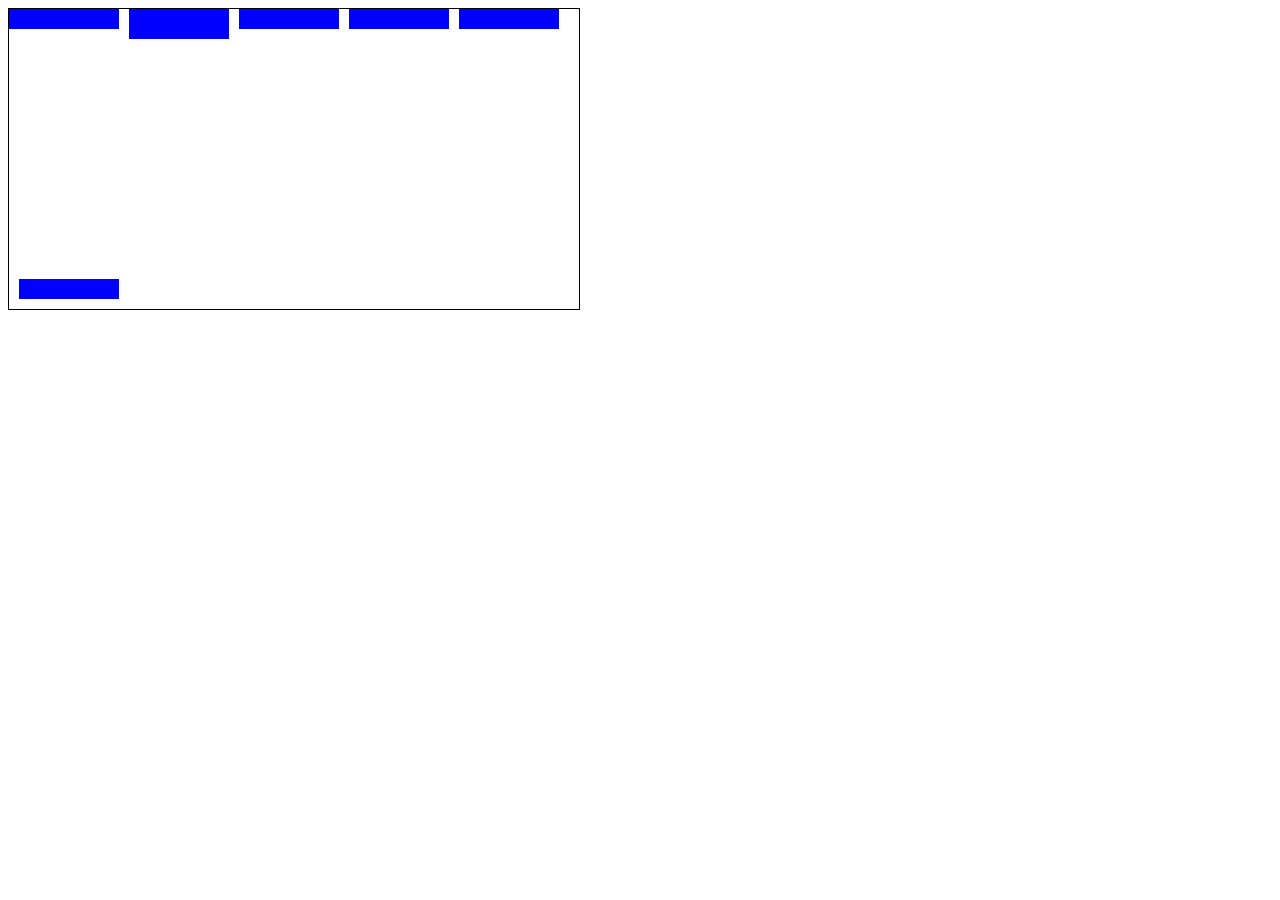
<file: Breakout/index.html>
<!DOCTYPE html>
<html lang="en">
<head>
    <meta charset="UTF-8">
    <meta name="viewport" content="width=device-width, initial-scale=1.0">
    <title>Breakout</title>
    <link rel="stylesheet" href="Style.css">
</head>
<body>
    <div class="grid">
        <div class="block">

        </div>
    </div>





    <script src="app.js" charset="UTF-8"></script>
</body>
</html>
</file>
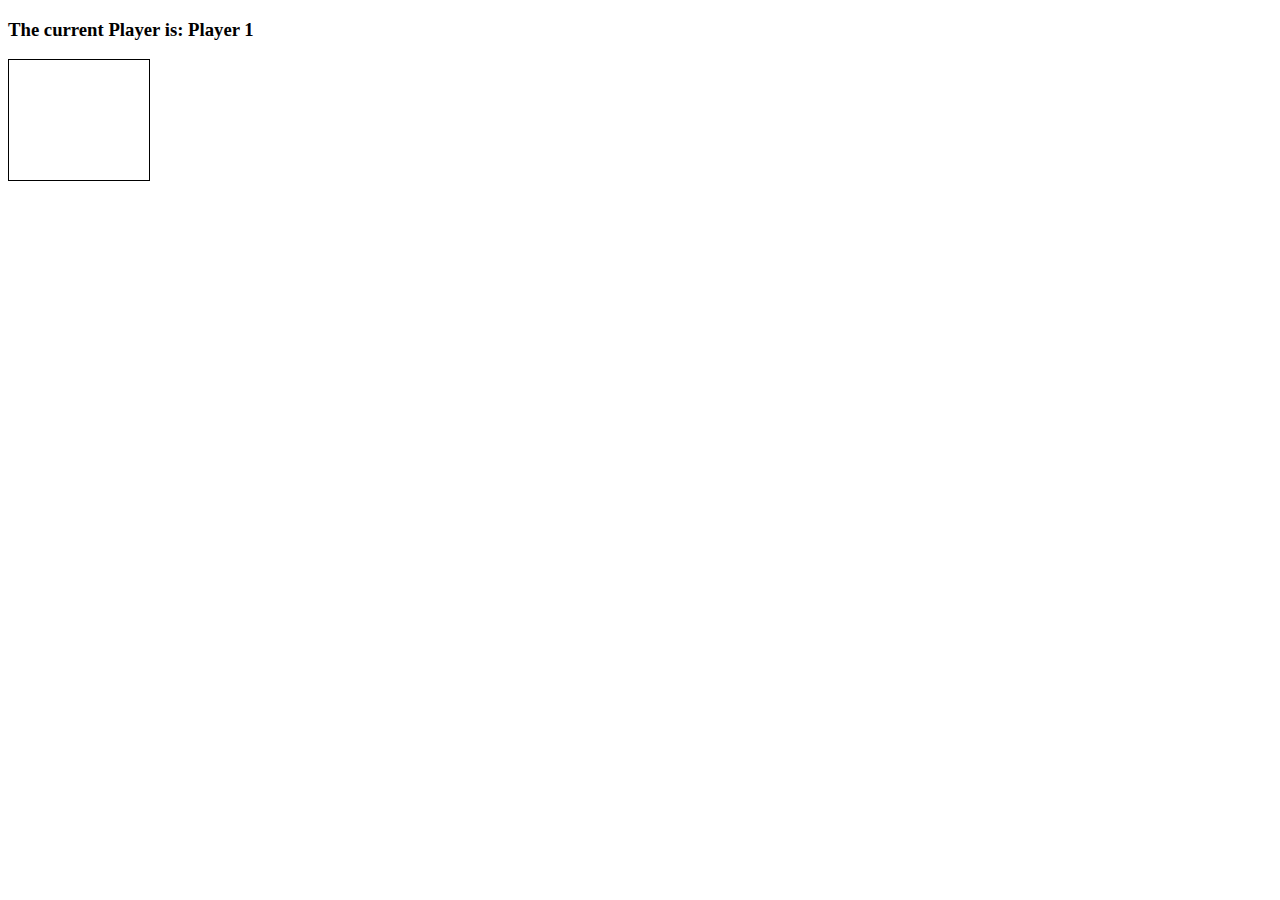
<file: connect-four/index.html>
<!doctype html>

<html lang="en">
<head>
  <meta charset="utf-8">
  <title>Connect Four</title>
  <link rel="stylesheet" href="style.css">
  <script src="app.js" charset="utf-8"></script>
</head>
<body>
  <h3>The current Player is: Player <span id="current-player">1</span></h3>
  <h3 id="result"></h3>

  <div class="grid">
    <div></div>
    <div></div>
    <div></div>
    <div></div>
    <div></div>
    <div></div>
    <div></div>
    <div></div>
    <div></div>
    <div></div>
    <div></div>
    <div></div>
    <div></div>
    <div></div>
    <div></div>
    <div></div>
    <div></div>
    <div></div>
    <div></div>
    <div></div>
    <div></div>
    <div></div>
    <div></div>
    <div></div>
    <div></div>
    <div></div>
    <div></div>
    <div></div>
    <div></div>
    <div></div>
    <div></div>
    <div></div>
    <div></div>
    <div></div>
    <div></div>
    <div></div>
    <div></div>
    <div></div>
    <div></div>
    <div></div>
    <div></div>
    <div></div>
    <div class="taken"></div>
    <div class="taken"></div>
    <div class="taken"></div>
    <div class="taken"></div>
    <div class="taken"></div>
    <div class="taken"></div>
    <div class="taken"></div>
  </div>
  <!-- <script src="app.js" charset="utf-8"></script> -->
</body>
</html>
</file>
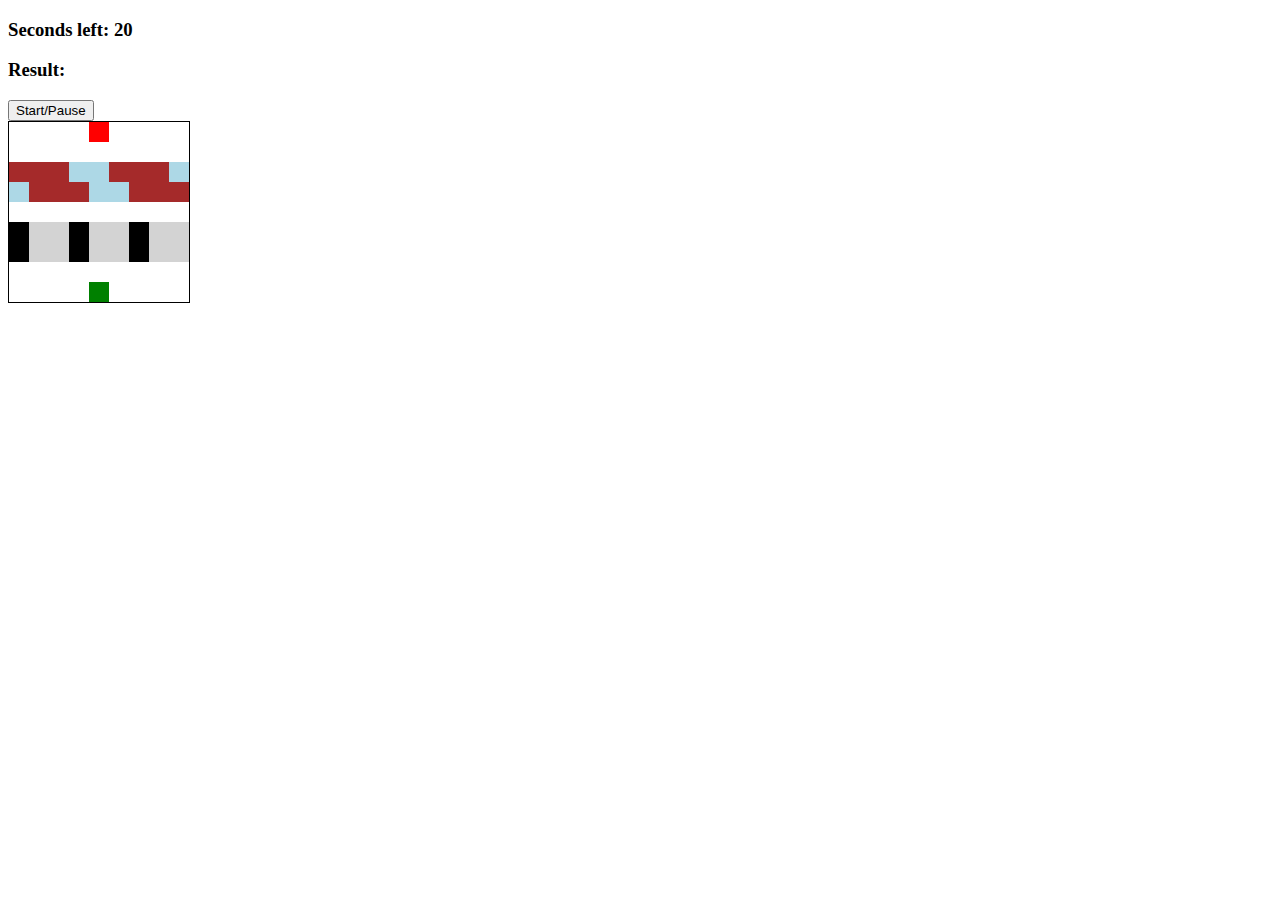
<file: Frogger/index.html>
<!DOCTYPE html>
<html lang="en">
<head>
    <meta charset="UTF-8">
    <title>Frogger</title>
    <link rel="stylesheet" type="text/css" href="style.css">
</head>
<body>

    <h3>Seconds left: <span id="time-left">20</span></h3>
    <h3>Result: <span id="result"></span></h3>

    <button id="start-pause-button">Start/Pause</button>

    <div class="grid">
        <div></div>
        <div></div>
        <div></div>
        <div></div>
        <div class="ending-block"></div>
        <div></div>
        <div></div>
        <div></div>
        <div></div>
        <div></div>
        <div></div>
        <div></div>
        <div></div>
        <div></div>
        <div></div>
        <div></div>
        <div></div>
        <div></div>
        <div class="log-left l1"></div>
        <div class="log-left l2"></div>
        <div class="log-left l3"></div>
        <div class="log-left l4"></div>
        <div class="log-left l5"></div>
        <div class="log-left l1"></div>
        <div class="log-left l2"></div>
        <div class="log-left l3"></div>
        <div class="log-left l4"></div>
        <div class="log-right l5"></div>
        <div class="log-right l1"></div>
        <div class="log-right l2"></div>
        <div class="log-right l3"></div>
        <div class="log-right l4"></div>
        <div class="log-right l5"></div>
        <div class="log-right l1"></div>
        <div class="log-right l2"></div>
        <div class="log-right l3"></div>
        <div></div>
        <div></div>
        <div></div>
        <div></div>
        <div></div>
        <div></div>
        <div></div>
        <div></div>
        <div></div>
        <div class="car-left c1"></div>
        <div class="car-left c2"></div>
        <div class="car-left c3"></div>
        <div class="car-left c1"></div>
        <div class="car-left c2"></div>
        <div class="car-left c3"></div>
        <div class="car-left c1"></div>
        <div class="car-left c2"></div>
        <div class="car-left c3"></div>
        <div class="car-right c1"></div>
        <div class="car-right c2"></div>
        <div class="car-right c3"></div>
        <div class="car-right c1"></div>
        <div class="car-right c2"></div>
        <div class="car-right c3"></div>
        <div class="car-right c1"></div>
        <div class="car-right c2"></div>
        <div class="car-right c3"></div>
        <div></div>
        <div></div>
        <div></div>
        <div></div>
        <div></div>
        <div></div>
        <div></div>
        <div></div>
        <div></div>
        <div></div>
        <div></div>
        <div></div>
        <div></div>
        <div class="starting-block frog"></div>
        <div></div>
        <div></div>
        <div></div>
        <div></div>
    </div>

    <script src="app.js"></script>
</body>
</html>
</file>
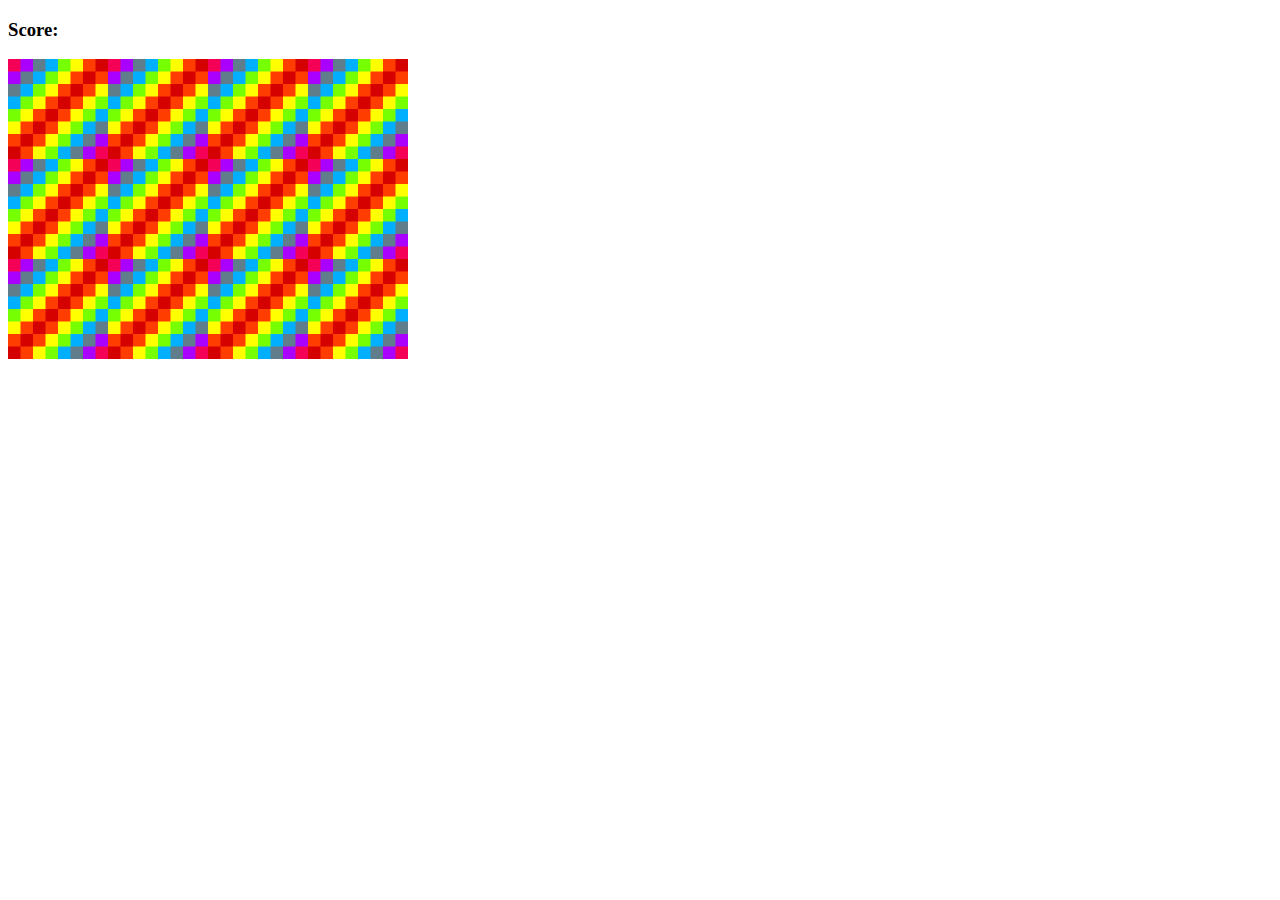
<file: MemoryGame/index.html>
<!DOCTYPE html>
<html lang="en">
<head>
    <meta charset="UTF-8">
    <meta name="viewport" content="width=device-width, initial-scale=1.0">
    <title>Memory Game</title>
    <link rel="stylesheet" href="styles.css"></link>
</head>
<body>
    <h3>Score: <span id="result"></span></h3>
    <div id="grid">
        
    </div>




    <script src="app.js" charset="UTF-8"> </script>
</body>
</html>
</file>
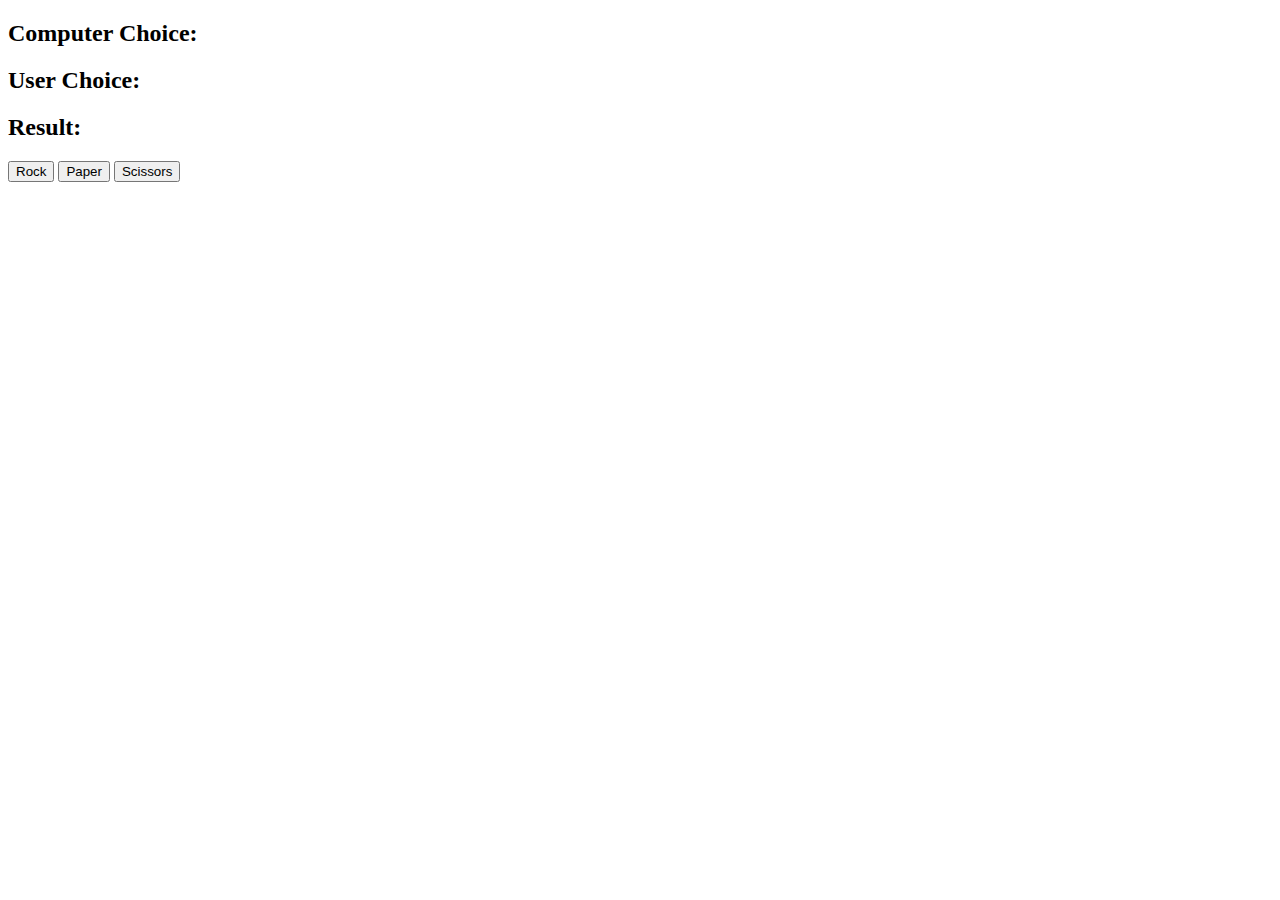
<file: RockPaperScissors/index.html>
<!DOCTYPE html>
<html lang="en">
<head>
    <meta charset="UTF-8">
    <meta name="viewport" content="width=device-width, initial-scale=1.0">
    <title>Rock Paper Scissors Game</title>
</head>
<body>
    
    <h2>Computer Choice: <span id="computer_choice"></span></h2>
    <h2>User Choice: <span id="user_choice"></span></h2>
    <h2>Result: <span id="result"></span></h2>

    <button id="rock">Rock</button>
    <button id="Paper">Paper</button>
    <button id="Scissors">Scissors</button>
    <!-- <button></button> -->

    <script src="app.js" charset="UTF-8"></script>
</body>
</html>
</file>
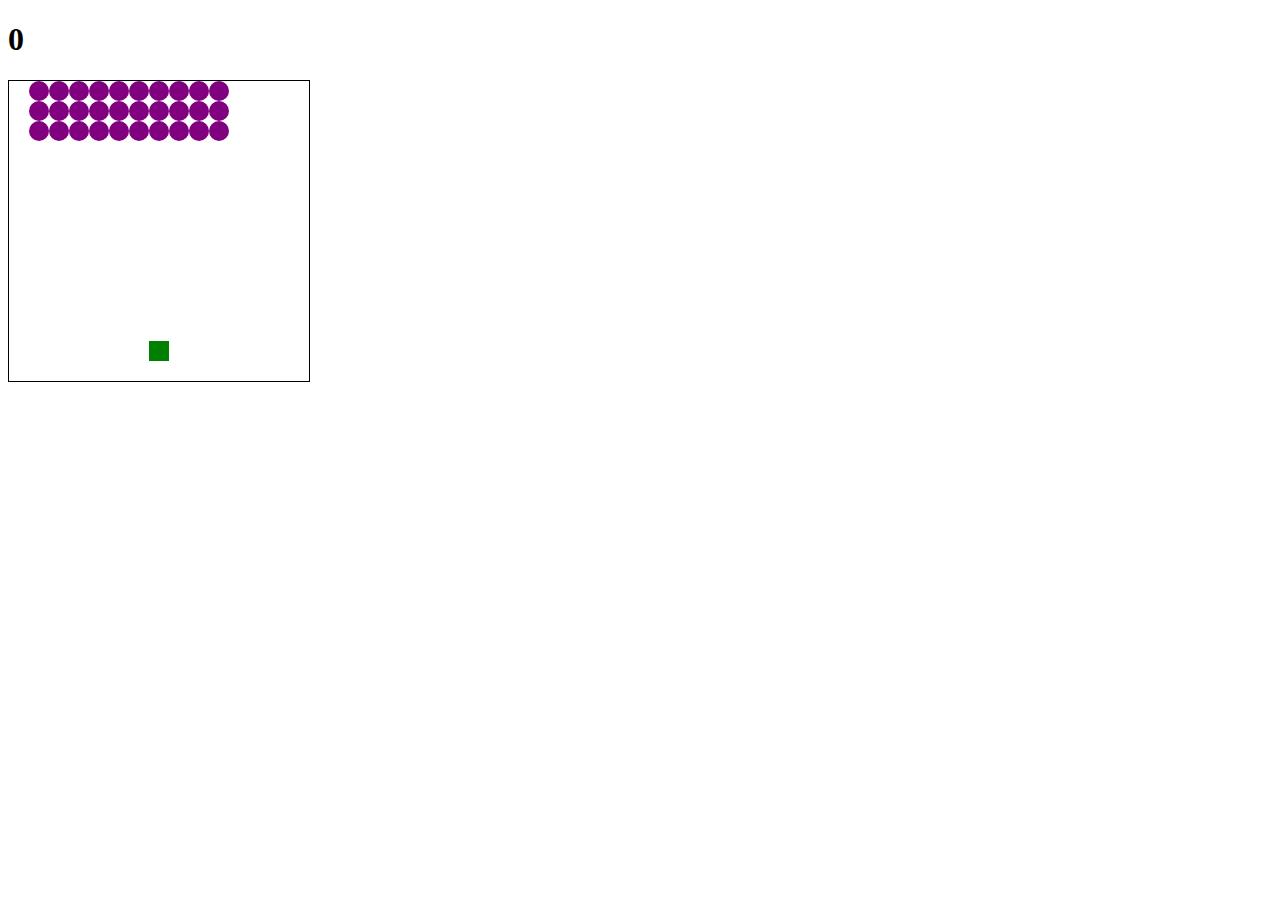
<file: space-invaders/index.html>
<!DOCTYPE html>
<html lang="en">
<head>
    <meta charset="UTF-8">
    <title>Space Invaders</title>
    <link rel="stylesheet" href="style.css">
</head>
<body>
    <h1 class="results">0</h1>
    <div class="grid"></div>
    <script src="app.js"></script>
</body>
</html>
</file>
<file: Breakout/Style.css>
.grid{
    position: absolute;
    width: 570px;
    height: 300px;
    border: solid black 1px;
}
.block{
    position: absolute;
    width: 100px;
    height: 20px;
    background-color: blue;
    /* left: 50px;
    bottom: 50px; */
}
.user{
    position: absol
}
</file>
<file: connect-four/style.css>
.grid {
    border: 1px solid;
    height: 120px;
    width: 140px;
    display: flex;
    flex-wrap: wrap;
  }
  
  .grid div {
    height: 20px;
    width: 20px;
  }
  
  .player-one {
    background-color: red;
    border-radius: 10px;
  }
  
  .player-two {
    background-color: blue;
    border-radius: 10px;
  }
</file>
<file: Frogger/style.css>
.grid {
    border: 1px solid black;
    height: 180px;
    width: 180px;
    display: flex;
    flex-wrap: wrap;
}

.grid div {
    height: 20px;
    width: 20px;
}

.ending-block {
    background-color: red;
}

.starting-block {
    background-color: blue;
}
.l1, .l2, .l3 {
    background-color: brown;
}

.l4, .l5 {
    background-color: lightblue;
}

.c1 {
    background-color: black;
}

.c2, .c3 {
    background-color: lightgrey;
}

.frog {
    background-color: green;
}
</file>
<file: MemoryGame/styles.css>
#grid{
    width: 400px;
    height: 300px;
    display: flex;
    flex-wrap: wrap;

}
</file>
<file: space-invaders/style.css>
.grid {
	width: 300px;
	height: 300px;
	border: solid black 1px;
	display: flex;
	flex-wrap: wrap;
}

.grid div {
	width: 20px;
	height: 20px;
}

.invader {
	background-color: purple;
	border-radius: 10px;
}

.shooter {
	background-color: green;
}

.laser {
	background-color: orange;
}

.boom {
	background-color: red;
}
</file>
